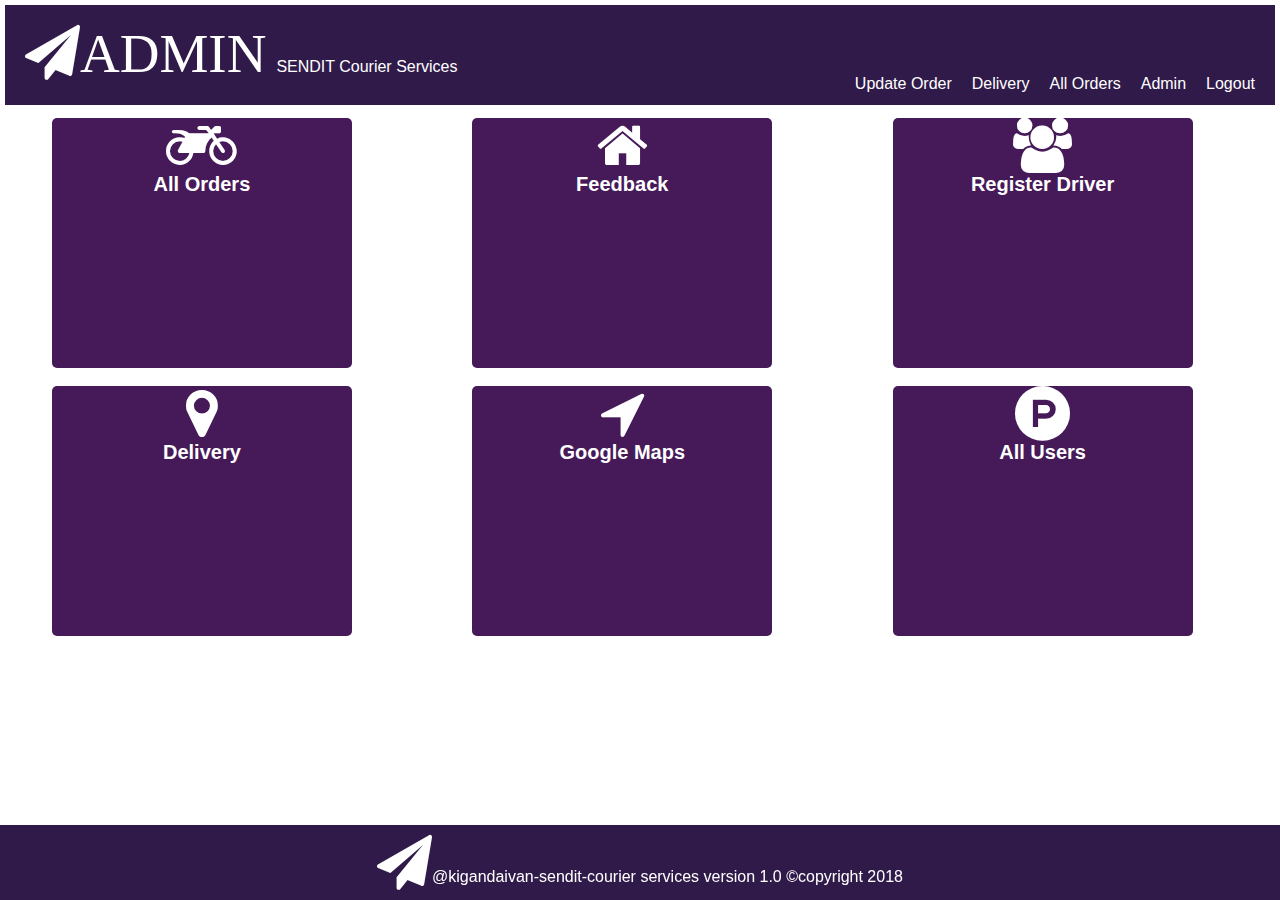
<file: UI/templates/admin.html>
<!DOCTYPE html>
<html lang="en">
<head>
    <meta charset="UTF-8">
    <meta name="viewport" content="width=device-width, initial-scale=1.0">
    <meta http-equiv="X-UA-Compatible" content="ie=edge">
    <link rel="stylesheet" href="../static/main.css">
    <link rel="stylesheet" href="../static/font-awesome/css/font-awesome.min.css">
    <title>SENDIT</title>
</head>
<body>
    <div class="wrapper">
        <div class="header"><i class="fa fa-paper-plane">ADMIN</i>SENDIT Courier Services 
            <div class="links">
                <a href="../../index.html">Logout</a>
                <a href="../templates/admin.html">Admin</a>
                <a href="../templates/view_orders.html">All Orders </a>
                <a href="../templates/delivery_form.html">Delivery</a>
                <a href="../templates/update_order.html">Update Order </a>

            </div>
        </div>
        <div class="content">
            <a href="view_orders.html"><div class="orders"><i class="fa fa-motorcycle"> </i><br>All Orders</div></a> 
            <a href="../templates/contact.html"><div class="contact"><i class="fa fa-home"></i><br>Feedback</div></a>  
            <a href="create_driver.html"><div class="users"> <i class="fa fa-users"></i><br> Register Driver</div></a>
            
            <a href="delivery_form.html"><div class="pickups"><i class="fa fa-map-marker"></i><br> Delivery</div></a> 
            <a href="google_maps.html"><div class="google_maps" aria-disabled="true"><i class="fa fa-location-arrow"></i><br>Google Maps </div></a>
            <a href="view_users.html"><div class="parcel"><i class="fa fa-product-hunt"></i><br>All Users </div></a>  
        </div>
        <div class="footer"><i class="fa fa-paper-plane"></i>@kigandaivan-sendit-courier services version 1.0 &copy;copyright 2018</div>
    </div>
</body>
</html>
</file>
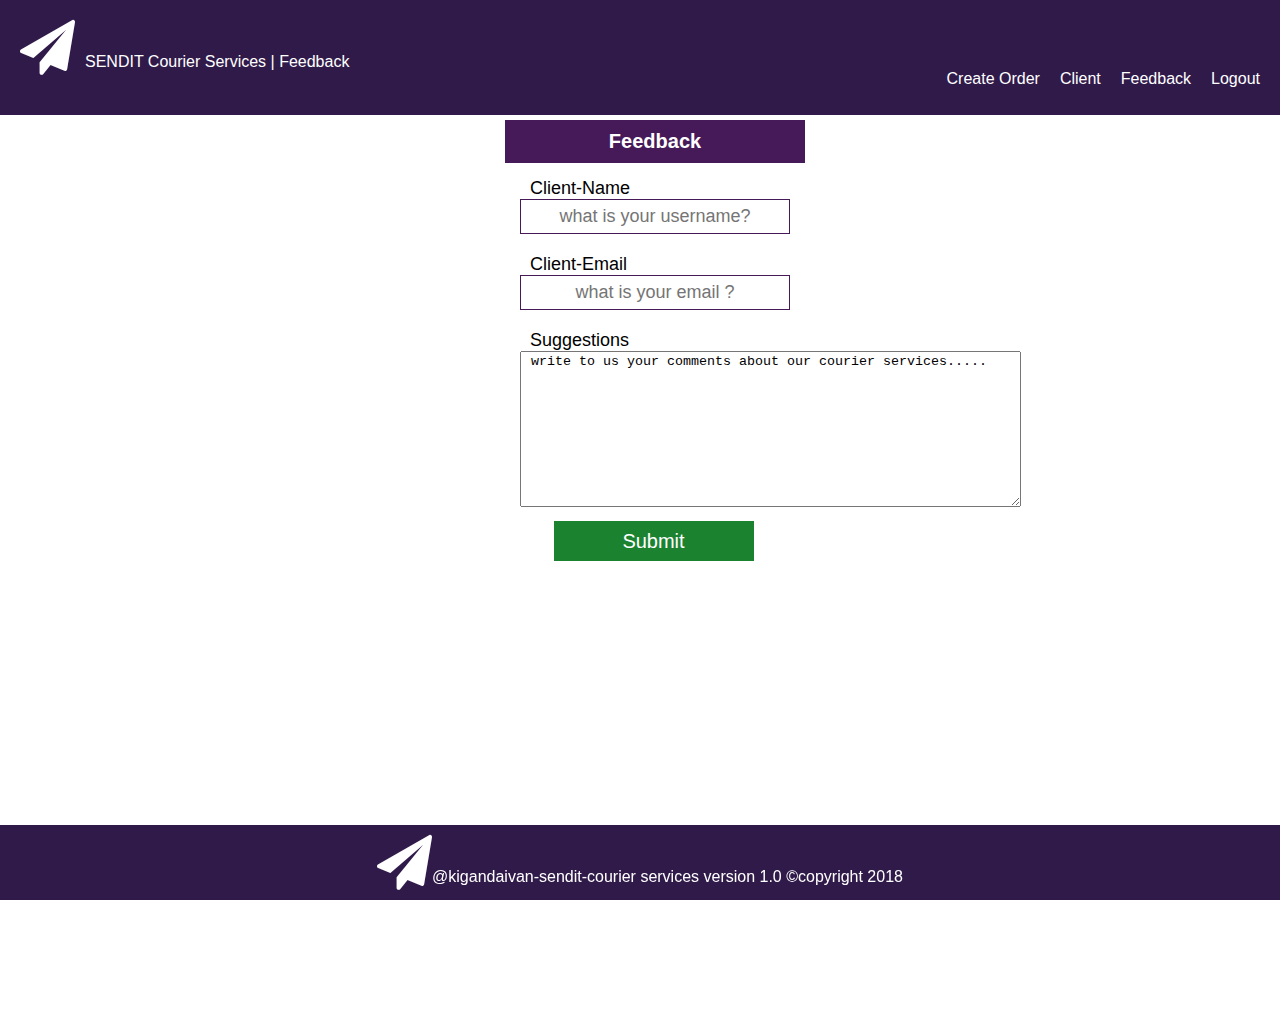
<file: UI/templates/contact.html>
<!DOCTYPE html>
<html lang="en">
<head>
    <meta charset="UTF-8">
    <meta name="viewport" content="width=device-width, initial-scale=1.0">
    <meta http-equiv="X-UA-Compatible" content="ie=edge">
    <link rel="stylesheet" href="../static/main.css">
    <link rel="stylesheet" href="../static/font-awesome/css/font-awesome.min.css">

    <title>SENDIT</title>
</head>
<body>
    <div class="header"><i class="fa fa-paper-plane"></i>SENDIT Courier Services  |  Feedback
    <div class="links">
        <a href="../../index.html">Logout</a>
        <a href="../templates/contact.html">Feedback</a>
        <a href="../templates/user.html">Client</a>
        <a href="../templates/create_order.html">Create Order</a> 
    </div>
    </div>
    <div class="container">
        <div class="header"></div>
        <div class="content">
                  
            <form>
                <div class="form-head">
                    Feedback
                </div>
                <div class="logo"></div>
                <div class="input">
                    <div class="row">
                        <div class="col-25"><label for="client">Client-Name</label></div>
                        <div class="col-75"><input type="text" id="client" onfocus="this.value=''" placeholder="what is your username?"></div>
                    </div>
                    <div class="row">
                            <div class="col-25"><label for="client-email">Client-Email</label></div>
                            <div class="col-75"><input type="email" id="client-email" onfocus="this.value=''" placeholder="what is your email ?"></div>
                    </div>
                    <div class="row">
                            <div class="col-25"><label for="suggestion">Suggestions</label></div>
                            <div class="col-75"><textarea rows="10" cols="60" id="suggestion" onfocus="this.value=''"> write to us your comments about our courier services.....</textarea></div>
                    </div>

                    <div>
                        <input type="submit" value="Submit" id="suggest">
                    </div>
                </div>
            </form>
        </div>
        <div class="footer"><i class="fa fa-paper-plane"></i>@kigandaivan-sendit-courier services version 1.0 &copy;copyright 2018</div>
    </div>
    <!-- <script src="../static/main.js"></script> -->
</body>
</html>
</file>
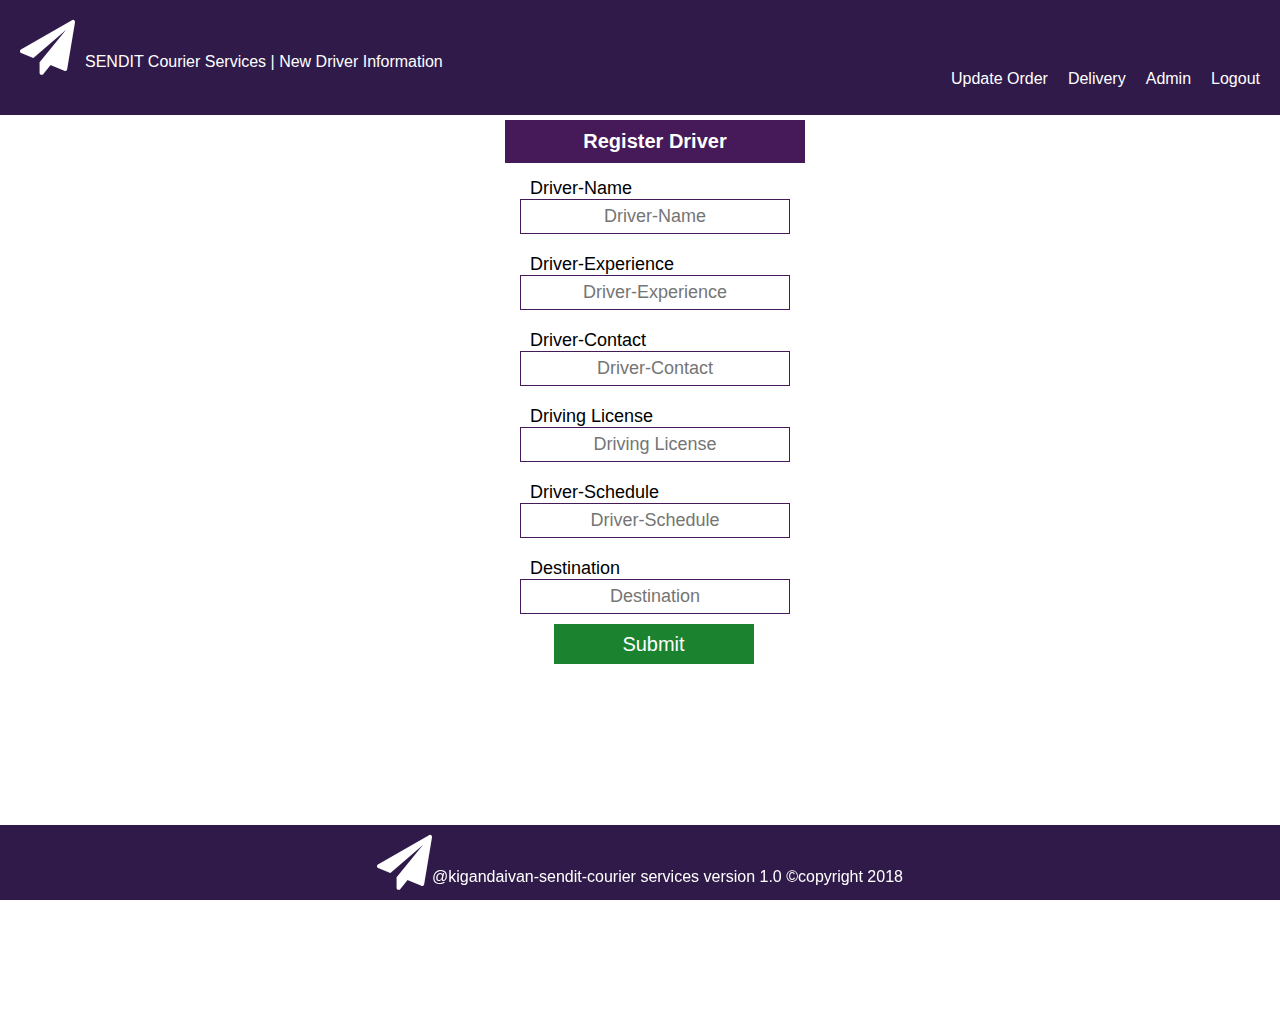
<file: UI/templates/create_driver.html>
<!DOCTYPE html>
<html lang="en">
<head>
    <meta charset="UTF-8">
    <meta name="viewport" content="width=device-width, initial-scale=1.0">
    <meta http-equiv="X-UA-Compatible" content="ie=edge">
    <link rel="stylesheet" href="../static/main.css">
    <link rel="stylesheet" href="../static/font-awesome/css/font-awesome.min.css">

    <title>SENDIT</title>
</head>
<body>
    <div class="header"><i class="fa fa-paper-plane"></i>SENDIT Courier Services  | New Driver Information
    <div class="links">
            <a href="../../index.html">Logout</a>
            <a href="../templates/admin.html">Admin</a>
            <a href="../templates/delivery_form.html">Delivery </a>
            <a href="../templates/update_order.html">Update Order </a>
    </div>
    </div>
    <div class="container">
        <div class="header"></div>
        <div class="content">
                  
            <form>
                <div class="form-head">
                    Register Driver
                </div>
                <div class="logo"></div>
                <div class="input">
                    <div class="row">
                        <div class="col-25"><label for="driver-name">Driver-Name</label></div>
                        <div class="col-75"><input type="text" id="driver-name" onfocus="this.value=''" placeholder="Driver-Name"></div>
                    </div>
                    <div class="row">
                            <div class="col-25"><label for="experience">Driver-Experience</label></div>
                            <div class="col-75"><input type="text" id="experience" onfocus="this.value=''" placeholder="Driver-Experience"></div>
                    </div>
                    <div class="row">
                            <div class="col-25"><label for="contact">Driver-Contact</label></div>
                            <div class="col-75"><input type="text" id="contact" onfocus="this.value=''" placeholder="Driver-Contact"></div>
                    </div>
                    <div class="row">
                            <div class="col-25"><label for="license">Driving License</label></div>
                            <div class="col-75"><input type="text" id="license" onfocus="this.value=''" placeholder="Driving License"></div>
                    </div>
                    <div class="row">
                        <div class="col-25"><label for="schedule">Driver-Schedule</label></div>
                        <div class="col-75"><input type="text" id="schedule" onfocus="this.value=''" placeholder="Driver-Schedule"></div>
                    </div>
                    <div class="row">
                        <div class="col-25"><label for="destination" >Destination</label></div>
                        <div class="col-75"><input type="text" id="destination" onfocus="this.value=''" placeholder="Destination"></div>
                    </div>
                    <div>
                        <input type="submit" value="Submit" id="">
                    </div>
                </div>
            </form>
        </div>
        <div class="footer"><i class="fa fa-paper-plane"></i>@kigandaivan-sendit-courier services version 1.0 &copy;copyright 2018</div>
    </div>
    <!-- <script src="../static/main.js"></script> -->
</body>
</html>
</file>
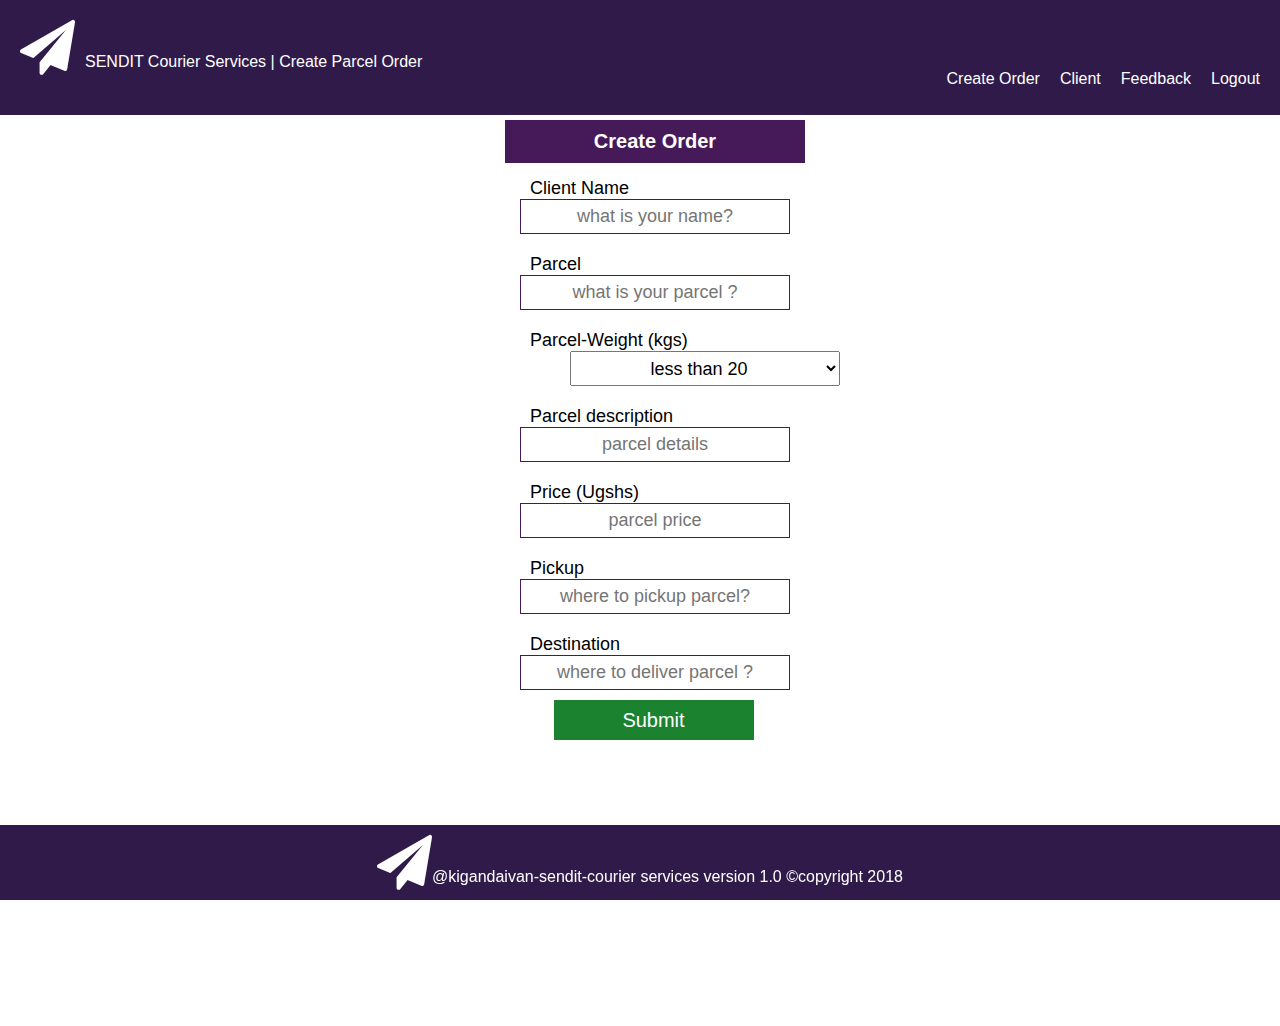
<file: UI/templates/create_order.html>
<!DOCTYPE html>
<html lang="en">
<head>
    <meta charset="UTF-8">
    <meta name="viewport" content="width=device-width, initial-scale=1.0">
    <meta http-equiv="X-UA-Compatible" content="ie=edge">
    <link rel="stylesheet" href="../static/main.css">
    <link rel="stylesheet" href="../static/font-awesome/css/font-awesome.min.css">

    <title>SENDIT</title>
</head>
<body>
    <div class="header"><i class="fa fa-paper-plane"></i>SENDIT Courier Services  |  Create Parcel Order
        <div class="links">
                <a href="../../index.html">Logout</a>
                <a href="../templates/contact.html">Feedback</a>
                <a href="../templates/user.html">Client</a>
                <a href="../templates/create_order.html">Create Order</a>
        </div>
        </div>
        <div class="container">
        <div class="header"></div>
        <div class="content">
                  
            <form>
                <div class="form-head">
                    Create Order
                </div>
                <div class="logo"></div>
                
                <div class="input">
                    <div class="row">
                        <div class="col-25"><label for="name">Client Name</label></div>
                        <div class="col-75"><input type="text" id="client-name" onfocus="this.value=''" placeholder="what is your name?"></div>
                    </div>
                    <div class="row">
                        <div class="col-25"><label for="parcel">Parcel</label></div>
                        <div class="col-75"><input type="text" id="parcel" onfocus="this.value=''" placeholder="what is your parcel ?"></div>
                    </div>
                    <div class="row">
                        <div class="col-25"><label for="weight">Parcel-Weight (kgs)</label></div>
                        <div class="col-75"><select id="parcel-weight" onfocus="this.value=''"><option value="1">less than 20</option><option value="2">Between 20 to 100</option><option value="3">Above 100</option></select></div>
                    </div>
                    <div class="row">
                        <div class="col-25"><label for="describe">Parcel description</label></div>
                        <div class="col-75"><input type="text" id="parcel" onfocus="this.value=''" placeholder="parcel details"></div>
                    </div>
                    <div class="row">
                        <div class="col-25"><label for="price">Price (Ugshs)</label></div>
                        <div class="col-75"><input type="text" id="price" onfocus="this.value=''" placeholder="parcel price"></div>
                    </div>
                    <div class="row">
                        <div class="col-25"><label for="parcel">Pickup</label></div>
                        <div class="col-75"><input type="text" id="parcel" onfocus="this.value=''" placeholder="where to pickup parcel?"></div>
                    </div>
                    <div class="row">
                        <div class="col-25"><label for="parcel" >Destination</label></div>
                        <div class="col-75"><input type="text" id="parcel" onfocus="this.value=''" placeholder="where to deliver parcel ?"></div>
                    </div>
                    <div>
                        <input type="submit" value="Submit" id="send-order">
                    </div>
                </div>
            </form>
        </div>
        <div class="footer"><i class="fa fa-paper-plane"></i>@kigandaivan-sendit-courier services version 1.0 &copy;copyright 2018</div>
    </div>
    <!-- <script src="../static/main.js"></script> -->
</body>
</html>
</file>
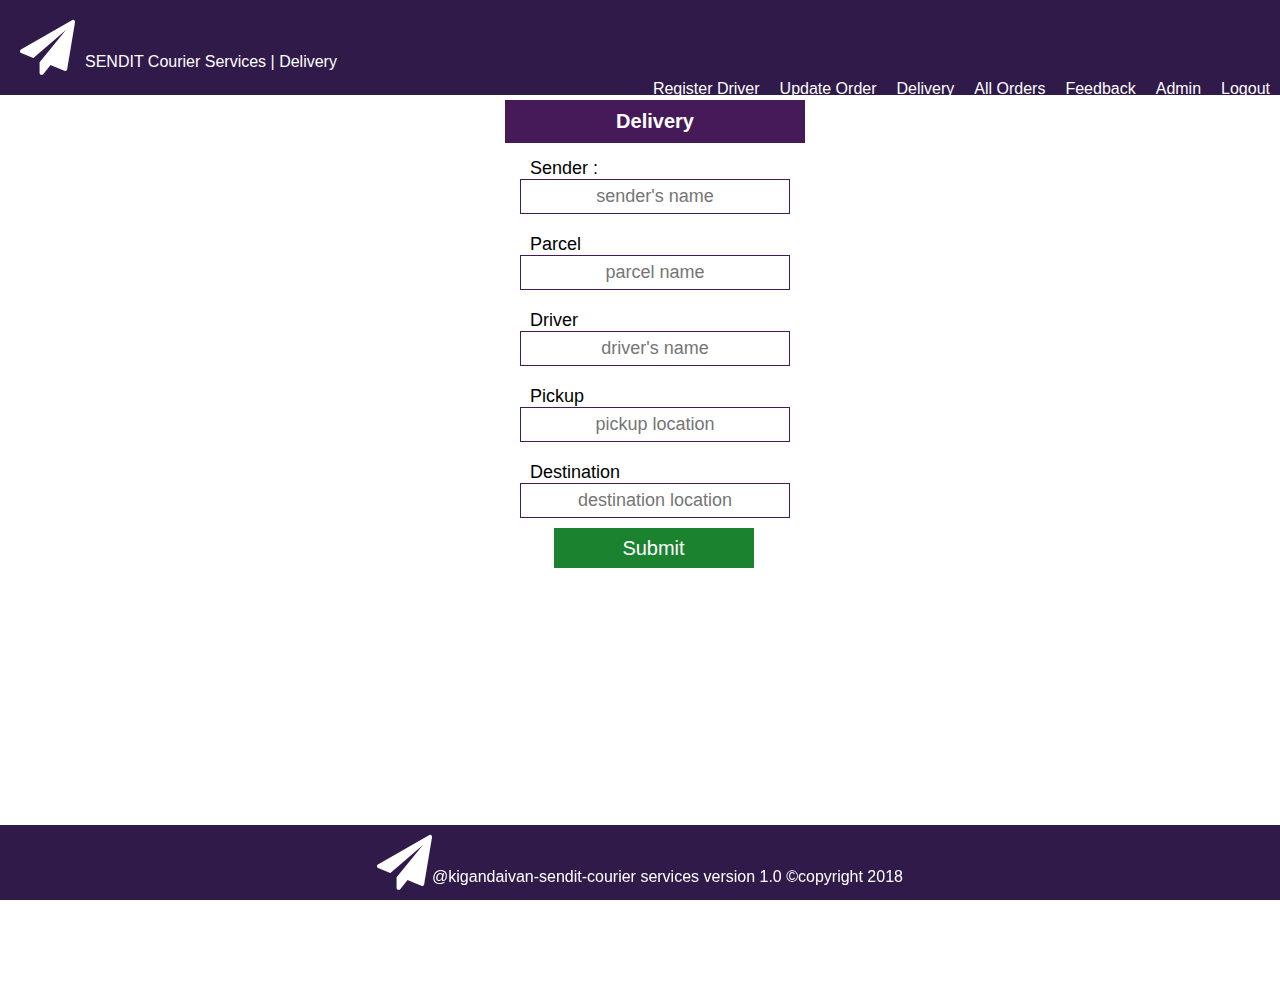
<file: UI/templates/delivery_form.html>
<!DOCTYPE html>
<html lang="en">
<head>
    <meta charset="UTF-8">
    <meta name="viewport" content="width=device-width, initial-scale=1.0">
    <meta http-equiv="X-UA-Compatible" content="ie=edge">
    <link rel="stylesheet" href="../static/main.css">
    <link rel="stylesheet" href="../static/font-awesome/css/font-awesome.min.css">

    <title>SENDIT</title>
</head>
<body>
    <div class="header"><i class="fa fa-paper-plane"></i>SENDIT Courier Services  |  Delivery </div>
    <div class="links">
            <a href="../../index.html">Logout</a>
            <a href="../templates/admin.html">Admin</a>
            <a href="../templates/contact.html">Feedback</a>
            <a href="../templates/view_orders.html">All Orders </a>
            <a href="../templates/delivery_form.html">Delivery </a>
            <a href="../templates/update_order.html">Update Order </a>
            <a href="../templates/create_driver.html">Register Driver </a>

    </div>
    <div class="container">
        <div class="content">
            <form>
                <div class="form-head">
                    Delivery 
                </div>
                <div class="logo"></div>
                <div class="input">
                    <div class="row">
                        <div class="col-25"><label for="parcel">Sender :</label></div>
                        <div class="col-75"><input type="text" id="from" onfocus="this.value=''" placeholder="sender's name"></div>
                    </div>
                    
                    <div class="row">
                            <div class="col-25"><label for="parcel">Parcel </label></div>
                            <div class="col-75"><input type="text" id="parcel" onfocus="this.value=''" placeholder="parcel name"></div>
                    </div>
                    
                    <div class="row">
                        <div class="col-25"><label for="parcel">Driver </label></div>
                        <div class="col-75"><input type="text" id="drive" onfocus="this.value=''" placeholder="driver's name"></div>
                </div>
                    <div class="row">
                        <div class="col-25"><label for="parcel">Pickup</label></div>
                        <div class="col-75"><input type="text" id="pickup" onfocus="this.value=''" placeholder="pickup location"></div>
                    </div>
                    <div class="row">
                        <div class="col-25"><label for="parcel" >Destination</label></div>
                        <div class="col-75"><input type="text" id="destination" onfocus="this.value=''" placeholder="destination location"></div>
                    </div>
                    <div>
                        <input type="submit" value="Submit" id="done">
                    </div>
                </div>
            </form>
        </div>
        <div class="footer"><i class="fa fa-paper-plane"></i>@kigandaivan-sendit-courier services version 1.0 &copy;copyright 2018</div>
    </div>
    <!-- <script src="../static/main.js"></script> -->
</body>
</html>
</file>
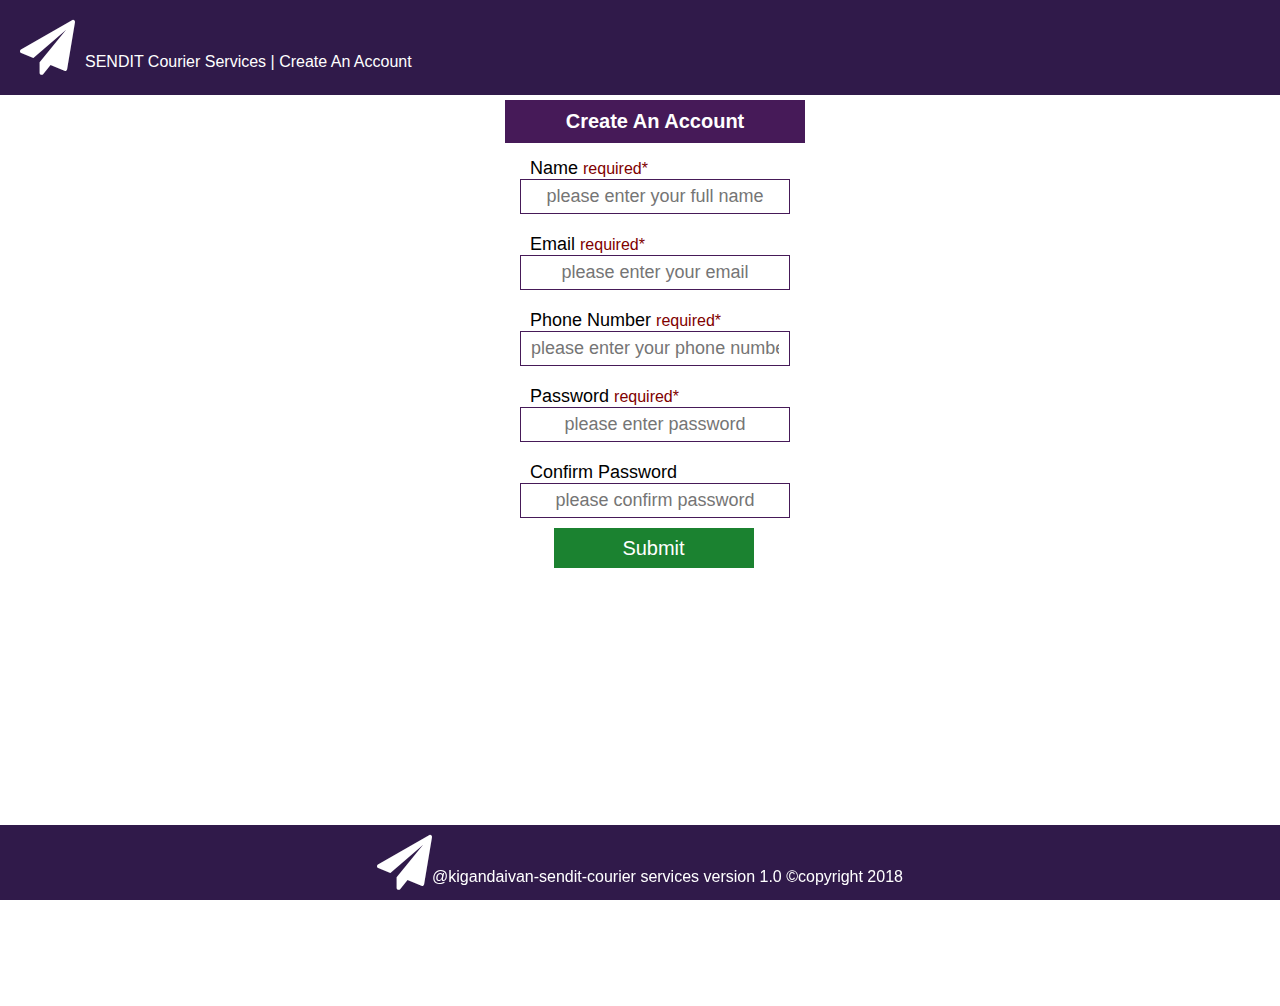
<file: UI/templates/signup.html>
<!DOCTYPE html>
<html lang="en">
<head>
    <meta charset="UTF-8">
    <meta name="viewport" content="width=device-width, initial-scale=1.0">
    <meta http-equiv="X-UA-Compatible" content="ie=edge">
    <link rel="stylesheet" href="../static/main.css">
    <link rel="stylesheet" href="../static/font-awesome/css/font-awesome.min.css">

    <title>SENDIT</title>
</head>
<body> 
        <div class="header"><i class="fa fa-paper-plane"></i>SENDIT Courier Services  |  Create An Account</div>
    <div class="container">
        <div class="content">
            <form id="signup">
                <div class="form-head">
                    Create An Account
                </div>
                <div class="logo"></div>
                <div class="input">
                    <div class="row">
                        <div class="col-25"><label for="parcel">Name <span>required*</span></label></div>
                        <div class="col-75"><input type="text" required id="name" onfocus="this.value=''" placeholder="please enter your full name"></div>
                    </div>
                    <div class="row">
                        <div class="col-25"><label for="parcel">Email <span>required*</span></label></div>
                        <div class="col-75"><input type="email" required id="email" onfocus="this.value=''" placeholder="please enter your email"></div>
                    </div>
                    <div class="row">
                        <div class="col-25"><label for="parcel">Phone Number <span>required*</span></label></div>
                        <div class="col-75"><input type="text" required id="phone" onfocus="this.value=''" placeholder="please enter your phone number"></div>
                    </div>
                    <div class="row">
                        <div class="col-25"><label for="parcel">Password <span>required*</span></label></div>
                        <div class="col-75"><input type="password" required id="password" onfocus="this.value=''" placeholder="please enter password"></div>
                    </div>
                    <div class="row">
                        <div class="col-25"><label for="parcel">Confirm Password</label></div>
                            <div class="col-75"><input type="password" required id="confirm" onfocus="this.value=''" placeholder="please confirm password"></div>
                    </div>
                    
                   <a href="../../index.html"><input type="submit" value="Submit"></a>
                </div>
            </form>
        </div>
        <div class="footer"><i class="fa fa-paper-plane"></i>@kigandaivan-sendit-courier services version 1.0 &copy;copyright 2018</div>
    </div>
    <script src="../static/signup.js"></script>
</body>
</html>
</file>
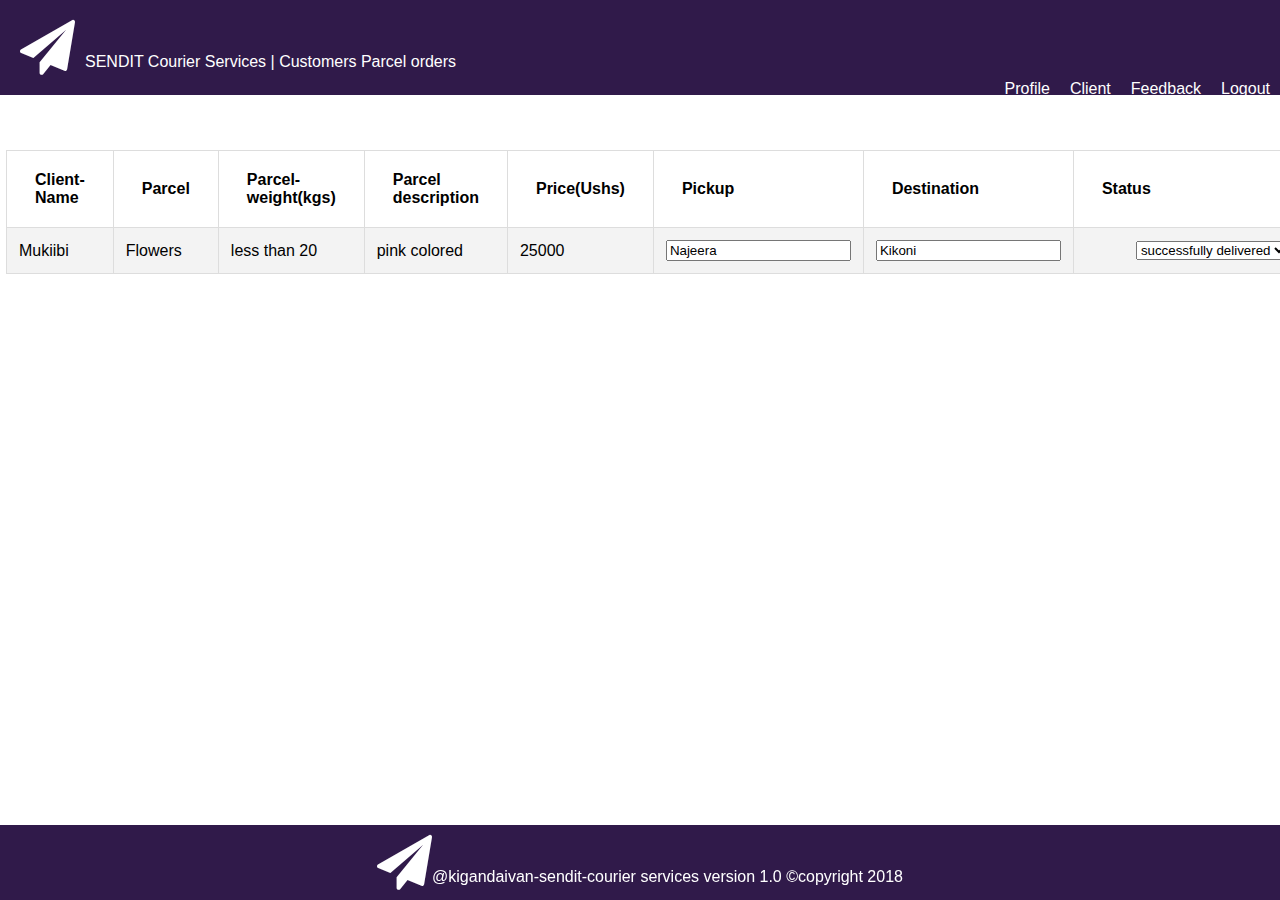
<file: UI/templates/update_order.html>
<!DOCTYPE html>
<html lang="en">
<head>
    <meta charset="UTF-8">
    <meta name="viewport" content="width=device-width, initial-scale=1.0">
    <meta http-equiv="X-UA-Compatible" content="ie=edge">
    <link rel="stylesheet" href="../static/main.css">
    <link rel="stylesheet" href="../static/font-awesome/css/font-awesome.min.css">
    <title>SENDIT</title>
</head>
<body>
    <div class="header"><i class="fa fa-paper-plane"></i>SENDIT Courier Services  |  Customers Parcel orders</div>
    <div class="links">
            <a href="../../index.html">Logout</a>
            <a href="../templates/contact.html">Feedback</a>
            <a href="../templates/user.html">Client</a>
            <a href="../templates/view_profile.html"> Profile</a>


    </div>
    <div class="container">
        <div class="content">
            <!-- <div class="table-head">
                Customers Parcel orders
            </div> -->
            <div class="logo"></div>
                <table class="table">
                   <tr><th>Client-Name</th> <th>Parcel</th><th>Parcel-weight(kgs)</th><th>Parcel description</th><th>Price(Ushs)</th><th>Pickup</th><th>Destination</th><th>Status</th></tr>
                   <tr><td> Mukiibi</td><td>Flowers</td> <td>less than 20</td><td>pink colored</td><td>25000</td><td><input type="text" value="Najeera"></td><td><input type="text" value="Kikoni"></td><td><select name="status" id="status"><option value="1">successfully delivered</option><option value="2">In transit</option><option value="3">Canceled</option></select></td></tr>
                   
                </table>
        </div>
        <div class="footer"><i class="fa fa-paper-plane"></i>@kigandaivan-sendit-courier services version 1.0 &copy;copyright 2018</div>
    </div>
    <!-- <script src="../static/main.js"></script> -->
</body>
</html>
</file>
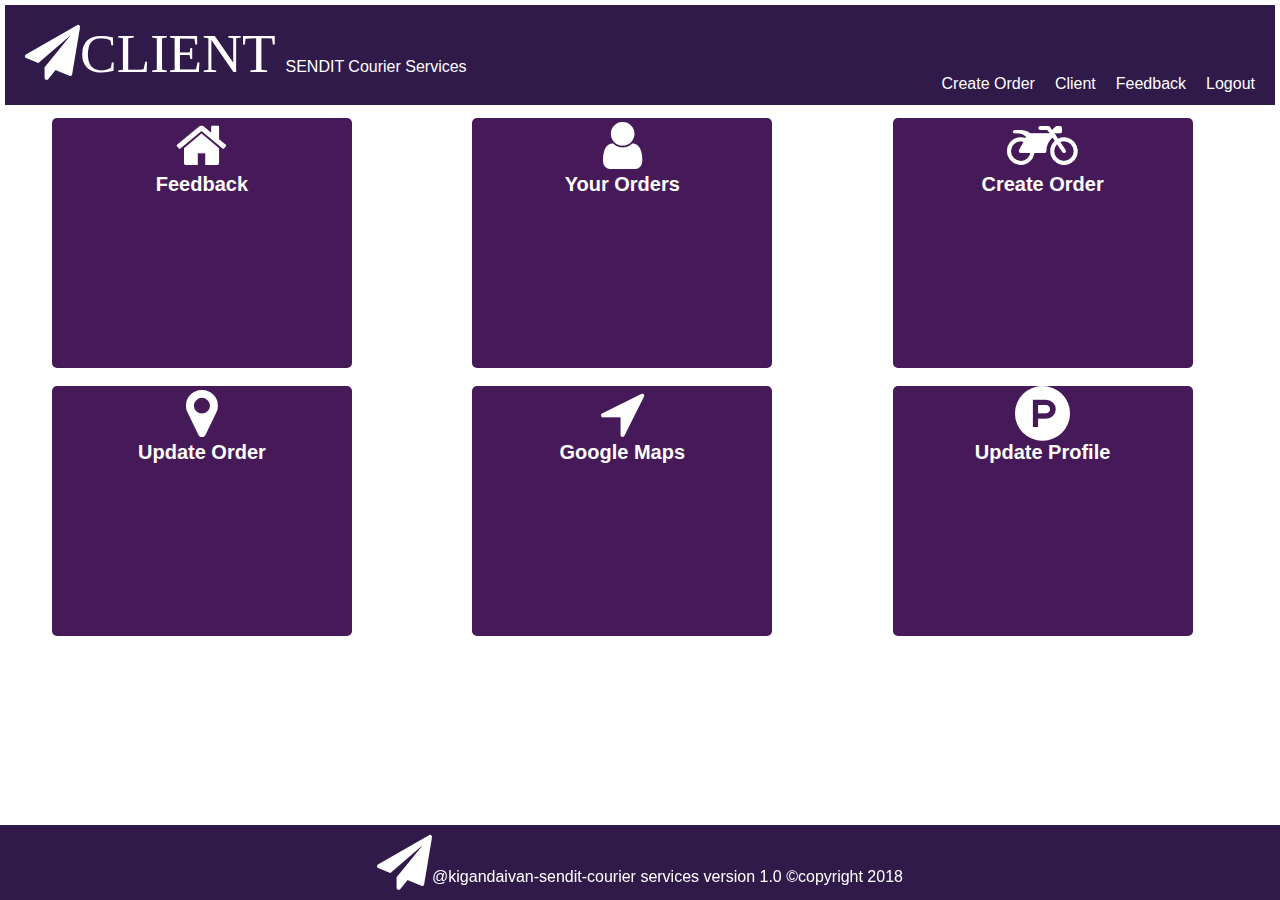
<file: UI/templates/user.html>
<!DOCTYPE html>
<html lang="en">
<head>
    <meta charset="UTF-8">
    <meta name="viewport" content="width=device-width, initial-scale=1.0">
    <meta http-equiv="X-UA-Compatible" content="ie=edge">
    <link rel="stylesheet" href="../static/main.css">
    <link rel="stylesheet" href="../static/font-awesome/css/font-awesome.min.css">
    <title>SENDIT</title>
</head>
<body>
    <div class="wrapper">
        <div class="header"><i class="fa fa-paper-plane">CLIENT</i>SENDIT Courier Services 
            <div class="links">
                <a href="../../index.html">Logout</a>
                <a href="../templates/contact.html">Feedback</a>
                <a href="../templates/user.html">Client</a>
                <a href="../templates/create_order.html">Create Order</a>   
            </div>
        </div>
        <div class="content">
            <a href="contact.html"><div class="contact"><i class="fa fa-home"></i><br>Feedback</div></a>  
            <a href="view_order.html"><div class="users"> <i class="fa fa-user"></i><br> Your Orders</div></a>
            <a href="create_order.html"><div class="orders"><i class="fa fa-motorcycle"> </i><br>Create Order</div></a> 
            <a href="update_order.html"><div class="pickups"><i class="fa fa-map-marker"></i><br>Update Order</div></a> 
            <a href="google_maps.html"><div class="google_maps" aria-disabled="true"><i class="fa fa-location-arrow"></i><br>Google Maps </div></a>
            <a href="update_user.html"><div class="parcel"><i class="fa fa-product-hunt"></i><br>Update Profile </div></a>  
        </div>
        <div class="footer"><i class="fa fa-paper-plane"></i>@kigandaivan-sendit-courier services version 1.0 &copy;copyright 2018</div>
    </div>
</body>
</html>
</file>
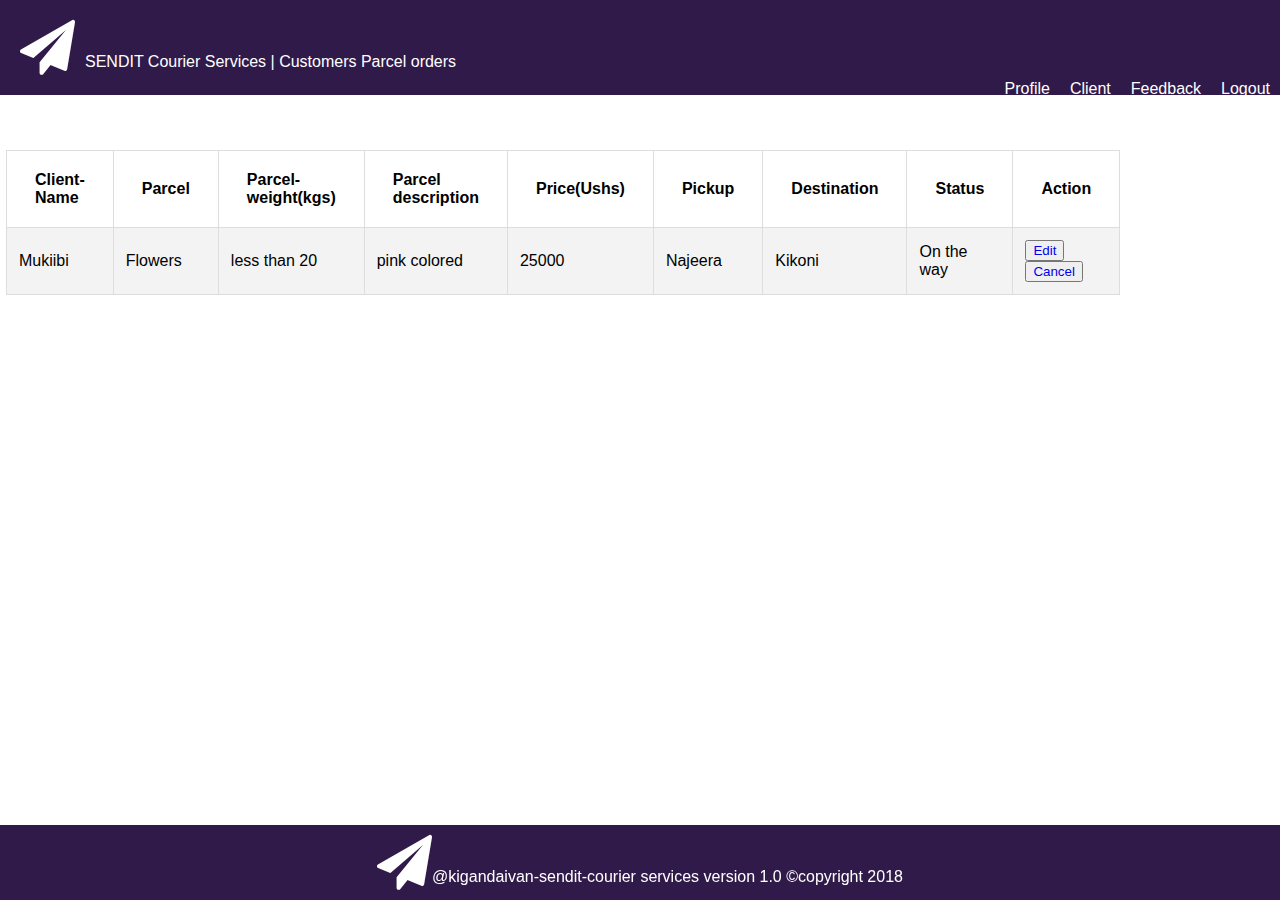
<file: UI/templates/view_order.html>
<!DOCTYPE html>
<html lang="en">
<head>
    <meta charset="UTF-8">
    <meta name="viewport" content="width=device-width, initial-scale=1.0">
    <meta http-equiv="X-UA-Compatible" content="ie=edge">
    <link rel="stylesheet" href="../static/main.css">
    <link rel="stylesheet" href="../static/font-awesome/css/font-awesome.min.css">
    <title>SENDIT</title>
</head>
<body>
    <div class="header"><i class="fa fa-paper-plane"></i>SENDIT Courier Services  |  Customers Parcel orders</div>
    <div class="links">
            <a href="../../index.html">Logout</a>
            <a href="../templates/contact.html">Feedback</a>
            <a href="../templates/user.html">Client</a>
            <a href="../templates/view_profile.html"> Profile</a>


    </div>
    <div class="container">
        <div class="content">
            <!-- <div class="table-head">
                Customers Parcel orders
            </div> -->
            <div class="logo"></div>
                <table class="table">
                   <tr><th>Client-Name</th> <th>Parcel</th><th>Parcel-weight(kgs)</th><th>Parcel description</th><th>Price(Ushs)</th><th>Pickup</th><th>Destination</th><th>Status</th><th>Action</th> </tr>
                   <tr><td> Mukiibi</td><td>Flowers</td> <td>less than 20</td><td>pink colored</td><td>25000</td><td>Najeera</td><td>Kikoni</td><td>On the way</td><td><button><a href="../templates/update_order.html">Edit</a></button> <button><a href="#">Cancel</a></button></td> </tr>
                   
                </table>
        </div>
        <div class="footer"><i class="fa fa-paper-plane"></i>@kigandaivan-sendit-courier services version 1.0 &copy;copyright 2018</div>
    </div>
    <!-- <script src="../static/main.js"></script> -->
</body>
</html>
</file>
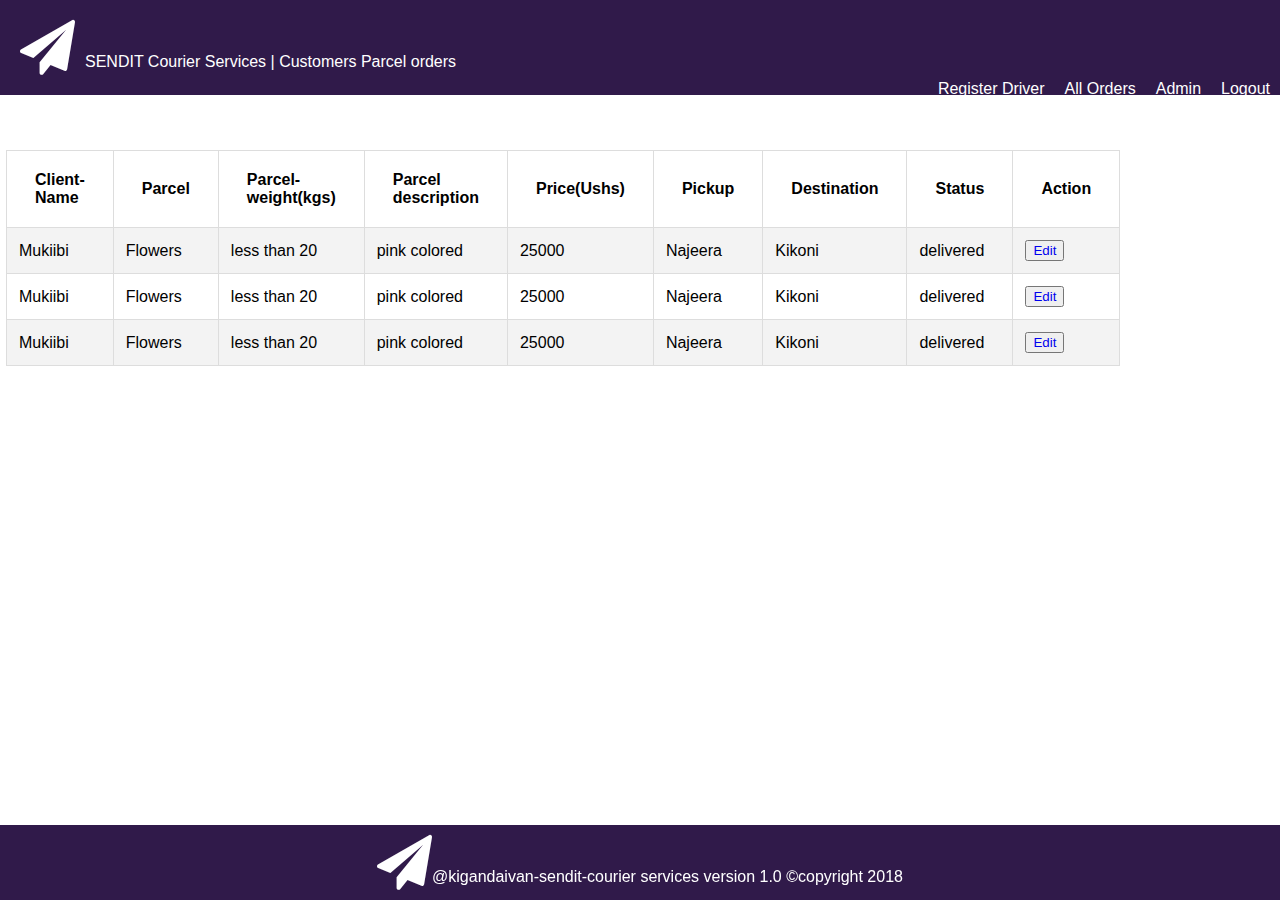
<file: UI/templates/view_orders.html>
<!DOCTYPE html>
<html lang="en">
<head>
    <meta charset="UTF-8">
    <meta name="viewport" content="width=device-width, initial-scale=1.0">
    <meta http-equiv="X-UA-Compatible" content="ie=edge">
    <link rel="stylesheet" href="../static/main.css">
    <link rel="stylesheet" href="../static/font-awesome/css/font-awesome.min.css">
    <title>SENDIT</title>
</head>
<body>
    <div class="header"><i class="fa fa-paper-plane"></i>SENDIT Courier Services  |  Customers Parcel orders</div>
    <div class="links">
            <a href="../../index.html">Logout</a>
            <a href="../templates/admin.html">Admin</a>
            <a href="../templates/view_orders.html">All Orders </a>
            <a href="../templates/create_driver.html">Register Driver </a>

    </div>
    <div class="container">
        <div class="content">
            <div class="logo"></div>
                <table class="table">
                   <tr><th>Client-Name</th> <th>Parcel</th><th>Parcel-weight(kgs)</th><th>Parcel description</th><th>Price(Ushs)</th><th>Pickup</th><th>Destination</th><th>Status</th><th>Action</th> </tr>
                   <tr><td> Mukiibi</td><td>Flowers</td> <td>less than 20</td><td>pink colored</td><td>25000</td><td>Najeera</td><td>Kikoni</td><td>delivered</td><td><button><a href="../templates/update_order.html">Edit</a></button></td></tr>
                   <tr><td> Mukiibi</td><td>Flowers</td> <td>less than 20</td><td>pink colored</td><td>25000</td><td>Najeera</td><td>Kikoni</td><td>delivered</td><td><button><a href="../templates/update_order.html">Edit</a></button></td></tr>
                   <tr><td> Mukiibi</td><td>Flowers</td> <td>less than 20</td><td>pink colored</td><td>25000</td><td>Najeera</td><td>Kikoni</td><td>delivered</td><td><button><a href="../templates/update_order.html">Edit</a></button></td></tr>
                   
                </table>
        </div>
        <div class="footer"><i class="fa fa-paper-plane"></i>@kigandaivan-sendit-courier services version 1.0 &copy;copyright 2018</div>
    </div>
</body>
</html>
</file>
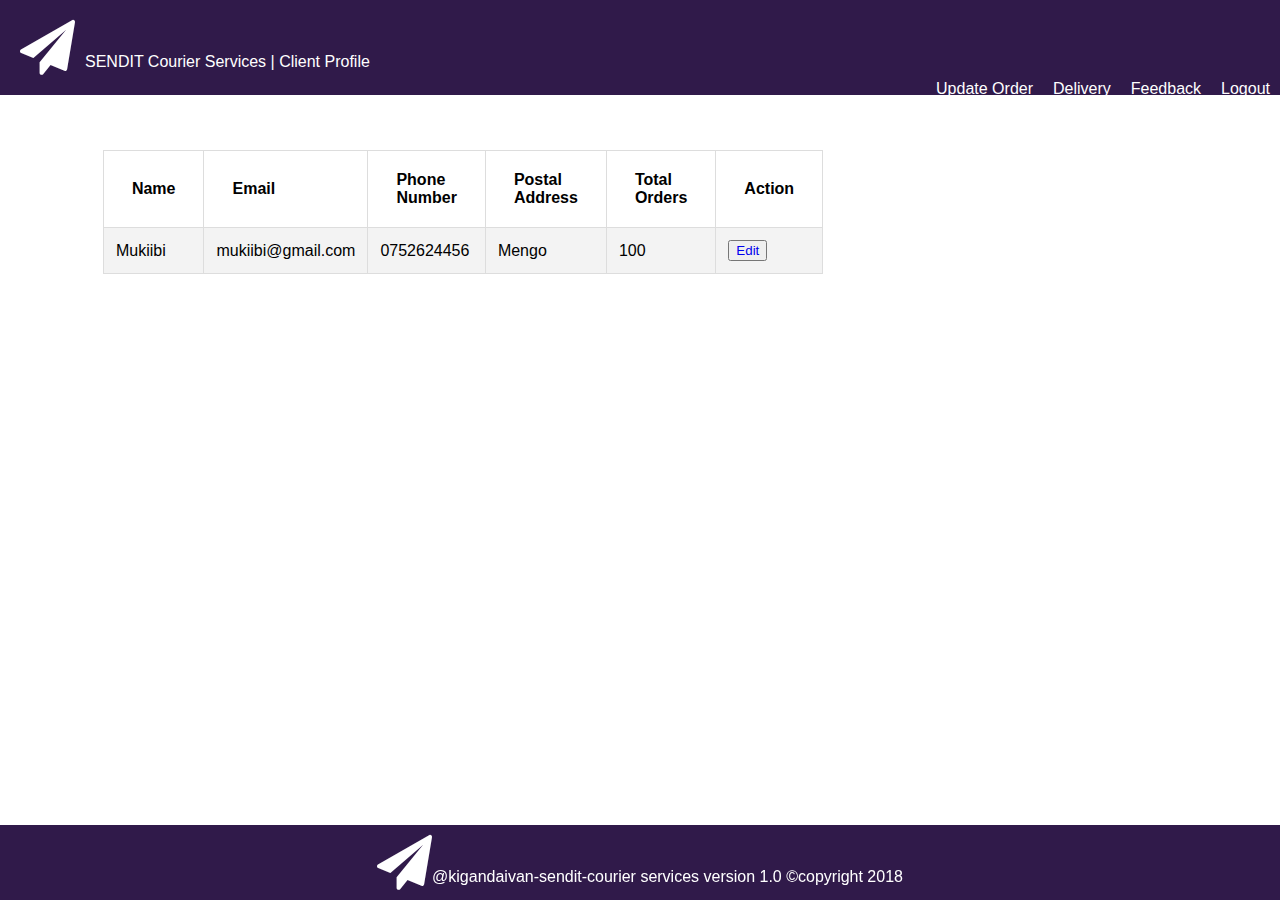
<file: UI/templates/view_profile.html>
<!DOCTYPE html>
<html lang="en">
<head>
    <meta charset="UTF-8">
    <meta name="viewport" content="width=device-width, initial-scale=1.0">
    <meta http-equiv="X-UA-Compatible" content="ie=edge">
    <link rel="stylesheet" href="../static/main.css">
    <link rel="stylesheet" href="../static/font-awesome/css/font-awesome.min.css">
    <title>SENDIT</title>
</head>
<body>
    <div class="header"><i class="fa fa-paper-plane"></i>SENDIT Courier Services  |   Client Profile</div>
    <div class="links">
        <a href="../../index.html">Logout</a>
        <a href="../templates/contact.html">Feedback</a>
        <a href="../templates/delivery_form.html">Delivery</a>
        <a href="../templates/update_order.html">Update Order </a>

    </div>
    <div class="container">
        <div class="content">
            <!-- <div class="table-head">
                Customers Parcel orders
            </div> -->
            <div class="logo"></div>
                <table class="table">
                        <tr><th>Name</th><th>Email</th> <th>Phone Number</th><th>Postal Address</th><th>Total Orders</th><th>Action</th></tr>
                        <tr><td>Mukiibi</td><td>mukiibi@gmail.com</td> <td>0752624456</td><td>Mengo</td><td>100</td><td><button><a href="update_user.html"> Edit</a></button></td></tr>
                </table>
        </div>
        <div class="footer"><i class="fa fa-paper-plane"></i>@kigandaivan-sendit-courier services version 1.0 &copy;copyright 2018</div>
    </div>
    <!-- <script src="../static/main.js"></script> -->
</body>
</html>
</file>
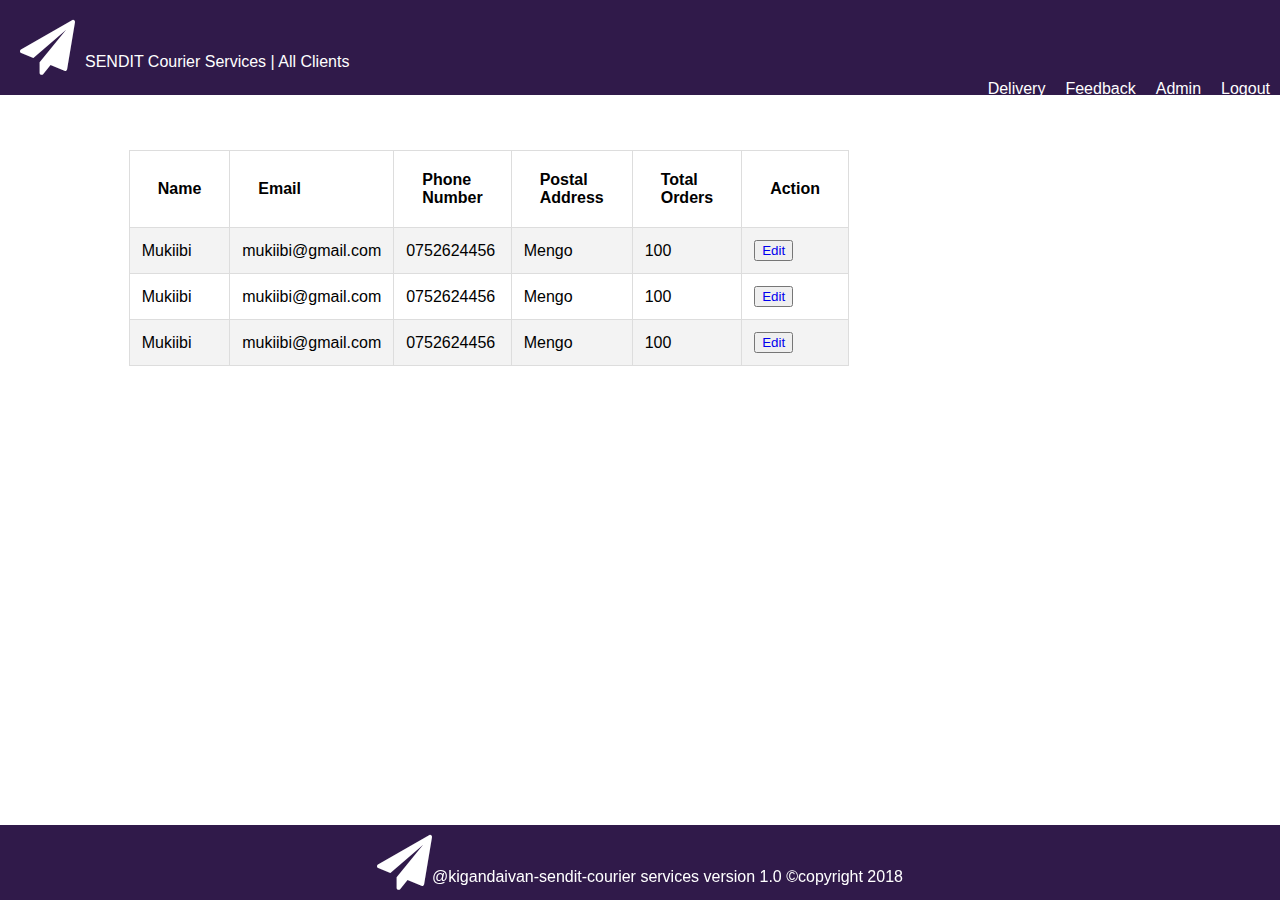
<file: UI/templates/view_users.html>
<!DOCTYPE html>
<html lang="en">
<head>
    <meta charset="UTF-8">
    <meta name="viewport" content="width=device-width, initial-scale=1.0">
    <meta http-equiv="X-UA-Compatible" content="ie=edge">
    <link rel="stylesheet" href="../static/main.css">
    <link rel="stylesheet" href="../static/font-awesome/css/font-awesome.min.css">
    <title>SENDIT</title>
</head>
<body>
    <div class="header"><i class="fa fa-paper-plane"></i>SENDIT Courier Services  |  All Clients</div>
    <div class="links">
            <a href="../../index.html">Logout</a>
            <a href="../templates/admin.html">Admin</a>
            <a href="../templates/contact.html">Feedback</a>
            <a href="../templates/delivery_form.html">Delivery</a>

    </div>
    <div class="container">
        <div class="content">
            <!-- <div class="table-head">
                Customers Parcel orders
            </div> -->
            <div class="logo"></div>
                <table class="table">
                        <tr><th>Name</th><th>Email</th> <th>Phone Number</th><th>Postal Address</th><th>Total Orders</th><th>Action</th></tr>
                        <tr><td>Mukiibi</td><td>mukiibi@gmail.com</td> <td>0752624456</td><td>Mengo</td><td>100</td><td><button><a href="update_user.html"> Edit</a></button></td></tr>
                        <tr><td>Mukiibi</td><td>mukiibi@gmail.com</td> <td>0752624456</td><td>Mengo</td><td>100</td><td><button><a href="update_user.html"> Edit</a></button></td></tr>
                        <tr><td>Mukiibi</td><td>mukiibi@gmail.com</td> <td>0752624456</td><td>Mengo</td><td>100</td><td><button><a href="update_user.html"> Edit</a></button></td></tr>    
                </table>
        </div>
        <div class="footer"><i class="fa fa-paper-plane"></i>@kigandaivan-sendit-courier services version 1.0 &copy;copyright 2018</div>
    </div>
    <!-- <script src="../static/main.js"></script> -->
</body>
</html>
</file>
<file: UI/static/main.css>
*{
    box-sizing: border-box;
}
body,html{
    overflow-x: hidden;
    width: 100%; 
    margin-left: 0px;
    margin-right: 0px;
    margin-top: 0px;
    margin-bottom: 0px;
    padding: 0px;
    font-family: Arial, Helvetica, sans-serif;
    
}
.content .table{
    border-collapse: collapse;
    width: 100%;
}
.content .table th,.content .table td{
    margin-left: 0px;text-align: left; 
    border: 1px solid #dddddd;
    padding: 12px;
    width: 200px;
}
tr:nth-child(even){background: #f3f3f3;}
.container form{
    margin-left: auto;
    margin-right: auto;
     width: 300px;
    height:450px; 
}
.container form .form-head{
    grid-column: span 12;background: rgba(50, 1, 70, 0.9);
    color: white;padding: 10px;text-align: center;font-size: 20px;font-weight: bolder;
}
.container form .input{
    padding:5px;
}

.container form .input input[type=checkbox],.container form .input select,.container form .input input[type=text],.container form .input input[type=email],.container form .input input[type=password],form .input label{
    text-align: center;
    width: 100%;
    height: 35px;
    padding: 5px 10px;
    font-size: 18px;
}
.container form .input input[type=text],.container form .input input[type=password],.container form .input input[type=email]{
    border: 1px solid rgba(50, 1, 70, 0.9);
}
.container form .input input[type=submit]{ 
    width: 200px;height: 40px;background: rgba(2, 116, 26, 0.9);border: 0px;
    font-size: 20px;color: white;cursor: pointer;margin-left: 15%;
    
}
#wrong-username, #wrong-password{
    text-align: center;
    display: none;
    color:maroon;
}


form .input span{
    color: maroon;font-size: 16px;
}

.wrapper{
    display: grid;grid-template-rows: 100px auto 100px;padding: 5px;
}
.header, .footer{
    background:rgba(26, 1, 54, 0.9);color: white;width: 100%;padding: 10px 10px;
}
.links a{
    margin-top: -15px; float: right; color: white; padding: 0px 10px;
}
.links a:hover{
    color: rgba(26, 1, 54, 0.9);background: white;
}

.header button{
    float: right;padding: 10px 10px;margin-top:18px;background: white;border: none;
    font-size: 16px;
}
.content{
    padding: 5px; display:grid;grid-template:repeat(2,1fr)/repeat(3,1fr);grid-gap: 1px;
}
.content .users,.content .contact,.content .orders,.content .pickups,.content .deliveries,.content .parcel,.content .google_maps{
    margin:2% 10%;background: rgba(50, 1, 70, 0.9);width: 300px;height: 250px;
    color: white;text-align: center;border: 0px;border-radius: 5px;
    text-align: center;font-size: 20px;font-weight: bolder;
}
.content .users:hover,.content .orders:hover,.content .pickups:hover,.content .google_maps:hover,.content .parcel:hover,.content .contact:hover{
    background:rgba(26, 1, 54, 0.9);cursor: pointer;
}
i{
    font-size: 55px !important;text-align: center;align-self: center;
}
.header i{
    padding: 10px 10px;font-size: 30px;
}
a{
    text-decoration: none;
}
.content .row{
    align-content: center;padding: 10px;
}
input[type=checkbox],select{
    margin-left: 50px;
}
.footer{
    position: fixed;bottom: 0px;left: 0px;width: 100%;text-align: center;
}
html,body,#map_canvas{width: 100%;
            height: 100%;
            padding: 0px;
            margin: 0px;}
@media all and (max-width:800px){
    textarea{
        width: 300px;
    }
    .content{
        display:grid;grid-template:repeat(2,1fr);
        grid-gap: 1px;
    }
    .content .table{
        margin-left: -150px;padding: 0px 0px;font-size: 12px;
    }
    .container .content{
        margin-left: 150px;
    }.container,.header{
        width: 100%;align-content: center;
    }
    .content .users,.content .orders,.content .pickups,.content .deliveries,.content .parcel,
    .content .contact,.content .google_maps{
        width: 150px;height: 100px;
    }
    .links{float: left;font-size: 18px;left: 0%;margin-top: -5px;}
    .content a{font-size: 10px;}
    .content .table{margin-left: -370px;overflow-x: auto;}
}
@media all and (min-width:800px){
    .container .content{
        margin-left: 500px;
    }
    .content .table{
        margin-top: 50px;
        margin-left: -500px;
    }
    .content .table tr th{padding: 20px 28px;}
}

@media all and (max-width:480px){
    .links{font-size: 5px;}
    .container,.header{
        width: 100%;align-content: center;
    }
    .content{
        width: 150px;height: 100px;
        display:grid;grid-template:repeat(1,1fr);grid-gap: 5px;
    }
    .content .google_maps,.content .contact,.content .users,.content .orders,.content .pickups,.content .deliveries,.content .parcel,.content .payment{
        width: 150px;height: 100px;
    }
    .content .table{margin-left: -300px;}
    .content .table tr th{padding: 15px 20px;}
}
</file>
